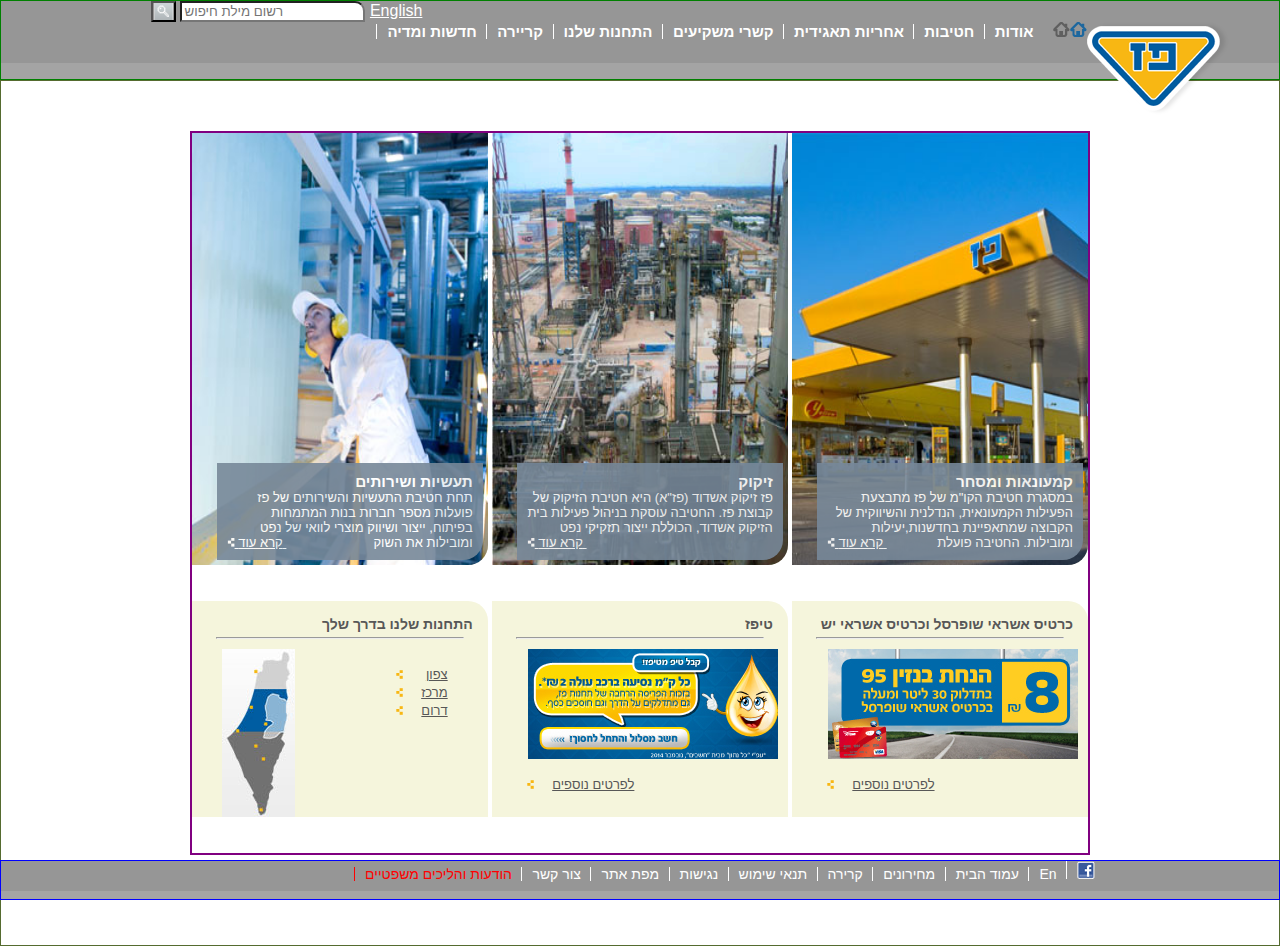
<file: index.html>
<html>
<head>
    <link rel="stylesheet" href="style.css">
    <script src="script.js"></script>
</head>
<body onload = "changeImage()">
    <header>        
        <section>
            <input type="button" value=""> 
            <input type="text" placeholder="רשום מילת חיפוש">
            
            <a href="#">English</a>
        </section>
        <img class="logo" src="images/paz_logo.png">
        <section>
            
            <nav>
                
                <ul>
                    <li>
                        <a href="#"><img style="opacity:0.8" src="images/menu_home.png"></a>
                    </li>
                    <li class="dropdown">
                        <a href="#">אודות</a>
                        <div class="dd_content">
                            <a href="#">אודות</a>
                            <a href="#">היסטוריה</a>
                            <a href="#">חזון </a>
                            <a href="#">ערכים</a>
                        </div>
                    </li>
                    
                    <li class="dropdown">
                        <a href="#">חטיבות</a>
                        <div class="dd_content">
                            <a href="#">חטיבות</a>
                            <a href="#">קמעונאות ומסחר</a>
                            <a href="#">תעשיות ושירותים </a>
                            <a href="#">זיקוק</a>
                        </div>
                    </li>
                    <li class="dropdown">
                        <a href="#">אחריות תאגידית</a>
                        <div class="dd_content">
                            <a href="#">אחריות תאגידית</a>
                            <a href="#">הקוד האתי</a>
                            <a href="#">מעורבות חברתית</a>
                            <a href="#">נגישות</a>
                        </div>
                    </li>
                    <li class="dropdown">
                        <a href="#">קשרי משקיעים</a>
                        <div class="dd_content">
                            <a href="#">פרופיל חברה</a>
                            <a href="#">דוחות כספיים</a>
                            <a href="#">כלים למשקיע</a>
                            <a href="#">נתוני מניה</a>
                        </div>
                    </li>
                    <li class="dropdown">
                        <a href="#">התחנות שלנו</a>
                        <div class="dd_content">
                            <a href="#">התחנות שלנו</a>
                            <a href="#">נגישות מתחמי פז</a>
                            <a href="#">רשימת תחנות</a>
                            <a href="#">מועדונים</a>
                        </div>
                    </li>
                    <li class="dropdown">
                        <a href="#">קריירה</a>
                        <div class="dd_content">
                            <a href="#">לעבוד בפז</a>
                            <a href="#">ניהול תחנת פז</a>
                            <a href="#">קריירה</a>

                        </div>
                    </li>
                    <li class="dropdown">
                        <a href="#">חדשות ומדיה</a>
                        <div class="dd_content">
                            <a href="#">פרסומות</a>
                            <a href="#">הודעות לעיתונות</a>                     
                        </div>
                    </li>
                </ul>
            </nav>
        </section>

    </header>
    <main>
        <div>
            <div class="extra-info">
                <img src="images/פזקר_-291_354410564000.jpg">
                <div><h3>תעשיות ושירותים</h3>
                תחת חטיבת התעשיות והשירותים של פז
                פועלות מספר חברות בנות המתמחות בפיתוח, ייצור ושיווק מוצרי לוואי של נפט
                ומובילות את השוק
                 
                 <a  href="#"><img src='images/read_more_white.png'>&nbspקרא עוד&nbsp</a>
                </div>
                
            </div>
            <div class="extra-info">
                <img src="images/Picture-046410251500.jpg">
                <div><h3>זיקוק</h3>
                    פז זיקוק אשדוד (פז"א) היא חטיבת הזיקוק 
                    של קבוצת פז. החטיבה עוסקת בניהול פעילות
                    בית הזיקוק אשדוד, הכוללת ייצור תזקיקי
                    נפט
                     <a href="#"><img src='images/read_more_white.png'>&nbspקרא עוד&nbsp</a>
                </div>
                
            </div>
            <div class="extra-info">
                <img src="images/1908364606615453350.JPG">
                <div><h3>קמעונאות ומסחר</h3>
                    במסגרת חטיבת הקו"מ של פז מתבצעת
                     הפעילות הקמעונאית, הנדלנית והשיווקית
                     של הקבוצה שמתאפיינת בחדשנות,יעילות ומובילות. 
                     החטיבה פועלת
                     <a href="#"><img src='images/read_more_white.png'>&nbspקרא עוד&nbsp</a>
                </div>
                
            </div>

            <div class="ads">
                <p>התחנות שלנו בדרך שלך</p><hr>
                <img src="images/Untitled-3058756287.jpg">
                <ul class="stations">
                    <li><a href="#">צפון</a></li>
                    <li><a href="#">מרכז</a></li>
                    <li><a href="#">דרום</a></li>                                        
                </ul>
            </div>
            <div class="ads">
                <p>טיפז</p><hr>
                <img id="to_replace" src="images/250X110668568400.jpg">
                <ul class="pratim_nosafim">
                    <li><a href="#">לפרטים נוספים</a></li>
                </ul>
            </div>
            <div class="ads">
                <p>כרטיס אשראי שופרסל וכרטיס אשראי יש</p><hr>
                <img src="images/paz_250x110059890678.jpg">
                <ul class="pratim_nosafim">
                    <li><a href="#">לפרטים נוספים</a></li>
                </ul>
            </div>
            
        </div>
    </main>
    <footer>
        <nav>
            <ul>
                <li>
                    <a href="#"><img src='images/fb_icon.png'></a>
                </li>
                <li>
                    <a href="#">En</a>                    
                </li>
                <li>
                    <a href="#">עמוד הבית</a>                    
                </li>
                <li>
                    <a href="#">מחירונים</a>                    
                </li>
                <li>
                    <a href="#">קרירה</a>                    
                </li>
                <li>
                    <a href="#">תנאי שימוש</a>                    
                </li>
                <li>
                    <a href="#">נגישות</a>                    
                </li>
                <li>
                    <a href="#">מפת אתר</a>                    
                </li>
                <li>
                    <a href="contact.html" target="_blank">צור קשר</a>                    
                </li>
                <li>
                    <a href="#">הודעות והליכים משפטיים</a>                    
                </li>
            </ul>
            
        </nav>
    </footer>
</body>


</html>
</file>
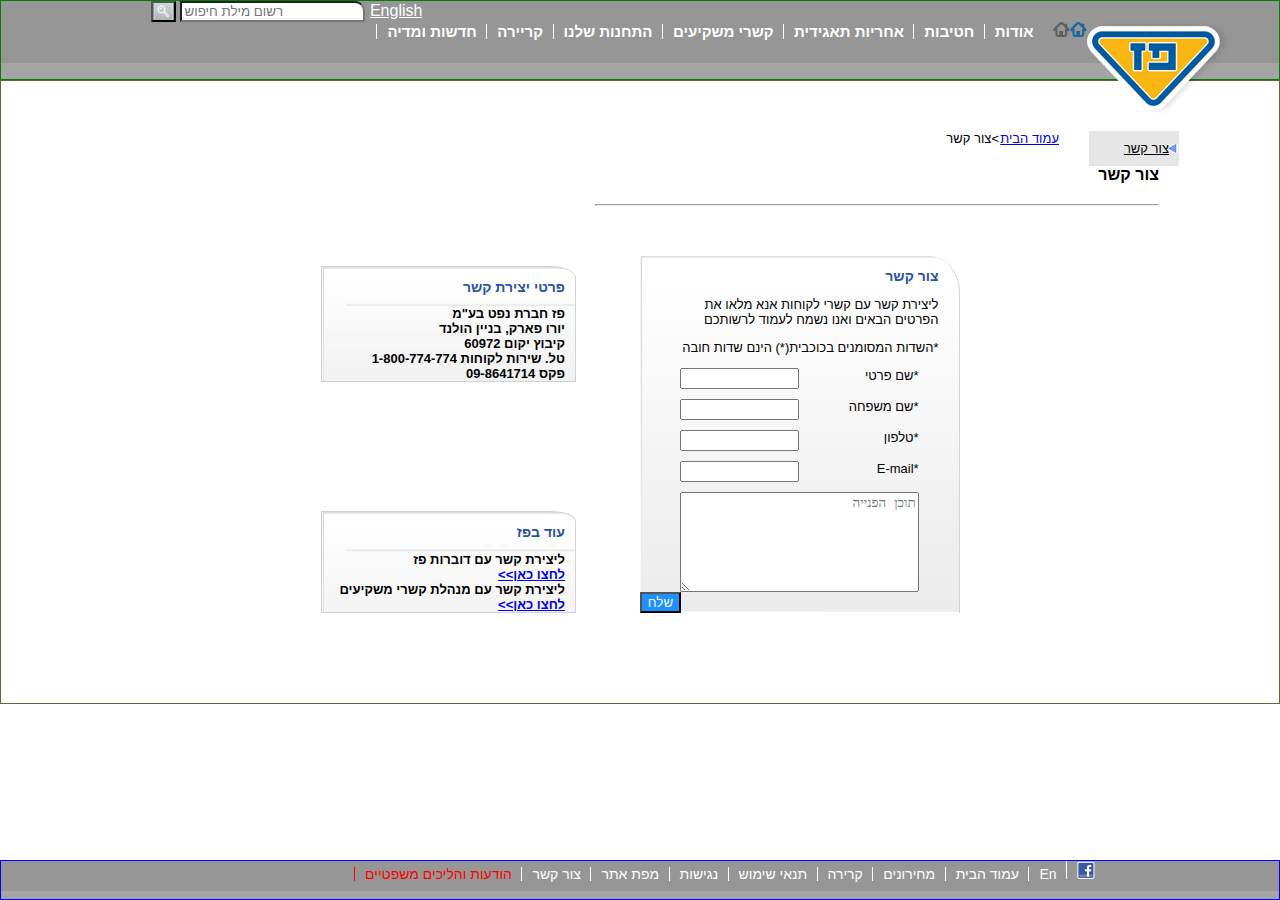
<file: contact.html>
<html>
<head>
    <link rel="stylesheet" href="style.css">
</head>
<body>
    <header>        
                <section>
                    <input type="button" value="  "> 
                    <input type="text" placeholder="רשום מילת חיפוש">
                    
                    <a href="#">English</a>
                </section>
                <img class="logo" src="images/paz_logo.png">
                <section>
                    
                    <nav>
                        
                        <ul>
                            <li>
                                <a href="#"><img style="opacity:0.8" src="images/menu_home.png"></a>
                            </li>
                            <li class="dropdown">
                                <a href="#">אודות</a>
                                <div class="dd_content">
                                    <a href="#">אודות</a>
                                    <a href="#">היסטוריה</a>
                                    <a href="#">חזון </a>
                                    <a href="#">ערכים</a>
                                </div>
                            </li>
                            
                            <li class="dropdown">
                                <a href="#">חטיבות</a>
                                <div class="dd_content">
                                    <a href="#">חטיבות</a>
                                    <a href="#">קמעונאות ומסחר</a>
                                    <a href="#">תעשיות ושירותים </a>
                                    <a href="#">זיקוק</a>
                                </div>
                            </li>
                            <li class="dropdown">
                                <a href="#">אחריות תאגידית</a>
                                <div class="dd_content">
                                    <a href="#">אחריות תאגידית</a>
                                    <a href="#">הקוד האתי</a>
                                    <a href="#">מעורבות חברתית</a>
                                    <a href="#">נגישות</a>
                                </div>
                            </li>
                            <li class="dropdown">
                                <a href="#">קשרי משקיעים</a>
                                <div class="dd_content">
                                    <a href="#">פרופיל חברה</a>
                                    <a href="#">דוחות כספיים</a>
                                    <a href="#">כלים למשקיע</a>
                                    <a href="#">נתוני מניה</a>
                                </div>
                            </li>
                            <li class="dropdown">
                                <a href="#">התחנות שלנו</a>
                                <div class="dd_content">
                                    <a href="#">התחנות שלנו</a>
                                    <a href="#">נגישות מתחמי פז</a>
                                    <a href="#">רשימת תחנות</a>
                                    <a href="#">מועדונים</a>
                                </div>
                            </li>
                            <li class="dropdown">
                                <a href="#">קריירה</a>
                                <div class="dd_content">
                                    <a href="#">לעבוד בפז</a>
                                    <a href="#">ניהול תחנת פז</a>
                                    <a href="#">קריירה</a>
        
                                </div>
                            </li>
                            <li class="dropdown">
                                <a href="#">חדשות ומדיה</a>
                                <div class="dd_content">
                                    <a href="#">פרסומות</a>
                                    <a href="#">הודעות לעיתונות</a>                     
                                </div>
                            </li>
                        </ul>
                    </nav>
                </section>
        
    </header>
    <main>
        <aside>
            <a href ="#"><img src="images/play.png">צור קשר</a>
            <a href="index.html">עמוד הבית</a><span>&gtצור קשר</span>
            <h4>צור קשר</h4>
            <hr>
        </aside>
        
        <section class="contact" ><!--left and right pane-->
           
            <article class="contact_column">
               <div> 
                <h2>פרטי יצירת קשר</h2>
                <p>פז חברת נפט בע"מ</p>
                <p>יורו פארק, בניין הולנד</p>
                <p>קיבוץ יקום 60972</p>
                <p>טל. שירות לקוחות 1-800-774-774</p>
                <p>פקס 09-8641714</p>
               </div>

               <div> 
                    <h2>עוד בפז</h2>
                    <p>ליצירת קשר עם דוברות פז</p>
                    <p><a href="#">לחצו כאן&gt&gt</a></p>
                    <p>ליצירת קשר עם מנהלת קשרי משקיעים</p>
                    <p><a href="#">לחצו כאן&gt&gt</a></p>
                    
               </div>
            </article>
            <article>
                <form>
                    <h2>צור קשר</h2>
                    <p>ליצירת קשר עם קשרי לקוחות אנא מלאו את הפרטים הבאים ואנו נשמח לעמוד לרשותכם</p>
                    <p>*השדות המסומנים בכוכבית(*) הינם שדות חובה</p>
                    <div class="input">
                        <div><label>*שם פרטי</label><input type="text"></div>
                        <div><label>*שם משפחה</label><input type="text"></div>
                        <div><label>*טלפון</label><input type="text"></div>
                        <div><label>*E-mail</label><input type="text"></div>
                        <div><textarea placeholder="תוכן הפנייה"></textarea></div>
                        <input type="submit" value="שלח">
                    </div>
                    
                    
                </form>
            </article>
        </section>
    </main>
    <footer>
        <nav>
            <ul>
                <li>
                    <a href="#"><img src='images/fb_icon.png'></a>
                </li>
                <li>
                    <a href="#">En</a>                    
                </li>
                <li>
                    <a href="#">עמוד הבית</a>                    
                </li>
                <li>
                    <a href="#">מחירונים</a>                    
                </li>
                <li>
                    <a href="#">קרירה</a>                    
                </li>
                <li>
                    <a href="#">תנאי שימוש</a>                    
                </li>
                <li>
                    <a href="#">נגישות</a>                    
                </li>
                <li>
                    <a href="#">מפת אתר</a>                    
                </li>
                <li>
                    <a href="contact.html" target="_blank">צור קשר</a>                    
                </li>
                <li>
                    <a href="#">הודעות והליכים משפטיים</a>                    
                </li>
            </ul>
                
        </nav>
    </footer>
</body>


</html>
</file>
<file: style.css>
*{
    box-sizing: border-box;
}

header{
    width:100%;
    height: 80px;
    border: 2px solid orange;
    background-image: linear-gradient(rgb(150, 150, 150) 80%,rgb(164, 164, 164) 20%);
    background-color: aqua;
    
}
body{
    margin: 0px;
   font-family: "Arial (Hebrew)", Arial;
       
}
.ads>p,nav li>a,.dropdown a,.contact h2{
    font-size: 14px;
    font-family: "Arial (Hebrew)", Arial;
}
.extra-info >div,.ads a,.contact_column>div,.input>div,form {
    font-size: 13px;

}

.dd_content>a,.dropdown>a{
    font-size: 15px;
    font-weight: bold;
}
main>div ,main> .contact{
    margin-top: 50px;
    margin-bottom: 90px;
}

main{
    border: 1px solid  darkolivegreen;
    width:100%;
}
input[type="button"] {
    background: url('images/search_button.png') ;
    background-repeat: no-repeat;    
     
    background-position: center;
    /* vertical-align: middle; */
    margin-left: 150px;  
    width: 25px;
    /* height: 100px;  */
    
}
header input[type=text] {
border-top-right-radius:10px;

}
header:first-child{
    /* height: 33.33%; */
    /* height:30px; */
    border: 1px solid green;
}
header a{
    color: white;
}
header:nth-child(2){
    /* height: 66.66%; */
    /* height: 50px; */
    border: 1px solid rgb(221, 207, 15);
}
main>div{
    width: 900px;
    height: 724px;
    border: 2px solid purple;
    display: flex;
    margin: auto;
    flex-wrap: wrap;
    justify-content: space-between;
    margin-top: 50px;
    margin-bottom: 90px;
}
main>div>div{
    width: 33%;
    text-align: right;
}
main>div>div:first-child,main>div>div:nth-child(2),main>div>div:nth-child(3){
    height: 60%;
    border-bottom-right-radius:20px;
    background-color: beige;
    /* margin-left: 10px; */
    position: relative;
}


main>div>div:nth-child(4),main>div>div:nth-child(5),main>div>div:nth-child(6){
    height: 30%;    
    border-top-right-radius:20px;
    background-color: beige;
    /* margin-left: 10px; */
}
div>p{
    padding-right: 20px;
    /* font-size: 18px; */
    font-weight: bold;
}
hr
{
    width:90%;
    margin: 0 auto;
    margin-bottom:10px;
    
}
.ads>p{
    padding: 0px;
    margin: 5;
    /* font-size: 14px; */
}

.ads>ul {
    
list-style-image: url('images/read_more_yellow.png');
padding-right: 20px;
}
.stations{
    float:right;
    
}
.pratim_nosafim{
    float:left;
}
.ads,.ads>ul>li>a{
    color: #575757;
    padding: 10px;
}
.ads>ul:hover {
     
    list-style-image: url('images/blue_dots.png');
     color:rgb(40, 83, 163);
    }
.ads>ul>li>a:hover{
    color: rgb(40, 83, 163);
}
img[src*="3058756287"]{
    float: left;
    padding-left: 20px;
}

 img[src*="read_more_white"]:hover,.extra-info a:hover
{
    
    color: rgb(40, 83, 163);
    background-image: url('images/blue_dots.png');
    background-repeat: no-repeat;
    
    
}
 

.extra-info a{
    color: white;
}
footer{
    position: fixed;
    bottom: 0;
    left: 0;
    
    background-image: linear-gradient(rgb(150, 150, 150) 80%,rgb(164, 164, 164) 20%);
    height: 40px;
    width: 100%;
    border: 1px solid blue;
}

    nav{
        width:1000px;/*80%*/
        margin: 0 auto;
    }
    .dropdown:hover>.dd_content{
        display: block;
    }
    .dd_content{
        display: none;
        position:absolute;
        top: 37px;
        right:0;
        width: 120px;
        background-image: linear-gradient(rgb(164, 164, 164) 20%,rgb(150, 150, 150) 80%);
        

    }
    .dropdown{
        position: relative;
        z-index: 2;
    }
    .dropdown>a,footer a{
        border-left: 1px solid;
        padding-right: 5px;
        
    }
    nav>ul>li{
        display: inline;
        
    }
    nav>ul{
        direction: rtl;
        margin:0 auto;
        list-style-image: url('images/menu_sep.png');
        
    }
    nav li>a{
        display: inline-block;
        
        color:white;
        /* font-size: 14px; */
        font-family: 'Arial (Hebrew)', Arial;
        line-height:1;
        text-decoration: none;
        padding-left: 10px;
    }
    .dd_content>a{
        display: block;
        color:white;
        border-bottom: 1px solid white;
        text-decoration: none;
        /* padding-left: 100px; */
        
        padding-top: 5px ;
        padding-bottom: 5px ;
        
    }
    .extra-info a{
        display: block;
        float:left;

    }
    .extra-info >div{
        position: absolute;
        bottom: 5px;
        right:5px;
        background-color: lightslategrey;
        border-bottom-right-radius:20px;
        color:white;
        /* font-size: 13px; */
        text-align: right;
        padding: 10px;
        opacity: 0.9;
        width:90%
        
    }
    .extra-info>img{
        width:100%;
        height: 100%;
        border-bottom-right-radius:20px;
    }
    h3{
        padding: 0;
        margin:0;
    }
    footer>nav>ul>li:last-child>a{
        color: red;
    }
    .logo{
        float: right;
        margin-right: 50px;
    }
        /*contact*/
    .contact{
        display: flex;
        width:50%;
        margin: 0 auto;
        justify-content: space-between;

    }
    .contact>article{
        width:70%;

    }
    .contact>article:nth-child(2){
        
        background-image: url('images/contact_form_bg.png');
        background-repeat: no-repeat;
        border-top-right-radius: 10%;
        border-right: 0.5px solid lightgray;
    }

    .contact_column{
        display: flex;
        flex-direction: column;
        justify-content: space-between;
    }
    .contact_column>div{
        width:80%;
       
        background-image: url('images/cube_bg.png');
        background-repeat: no-repeat;
        direction: rtl;
        text-align: right;
        /* font-size: 13px; */
        font-weight: none;
        margin-top: 10px;
        border-top-right-radius: 10%;
        padding-right: 10px;
        border: 1px solid lightgray;
    }
    .contact_column p{
        padding: 0px;
        margin: 0px;
    }
    .contact h2{
        color:rgb(40, 83, 163);
    }
    form{
        direction: rtl;
        text-align: right;
        
        
    }
    form>p,form>h2{
        padding-right: 20px;
        padding-left: 20px;
    }
    .input>div{
        width:75%;
        margin: auto;
        margin-top: 10px;
        display: flex;
        
    }
    .input label,.input input[type=text]{
        width:50%;
       
        
    }
    .input input[type=submit]{
        float: left;
        background-color:dodgerblue;
        color: aliceblue;
    }
    .input input[type=submit]:hover{
        
        background-color:rgb(255, 251, 30);
        color: black;
    }
    textarea{
        
        height: 100px;
        width:100%;
    }
aside{
    
    direction:rtl;
    margin : 50px;
    padding-right: 50px;
    
    /* height: 40px; */
}
aside>a:first-child{
    padding-top: 10px;
    padding-bottom: 10px;
    float: right;
    background-color: rgb(230, 230, 230);
    text-align: right;
color:black;
    width:90px;
    font-size: 13px;
    margin-left : 30px;
}
aside>a:nth-child(2){
    
    float: right;
    width:60px;
    font-size: 13px;
}
aside>span{
    font-size: 13px;
    
}
aside>h4,aside>hr{
    margin:20px;
    padding: 0px;
    width:50%;
}
</file>
